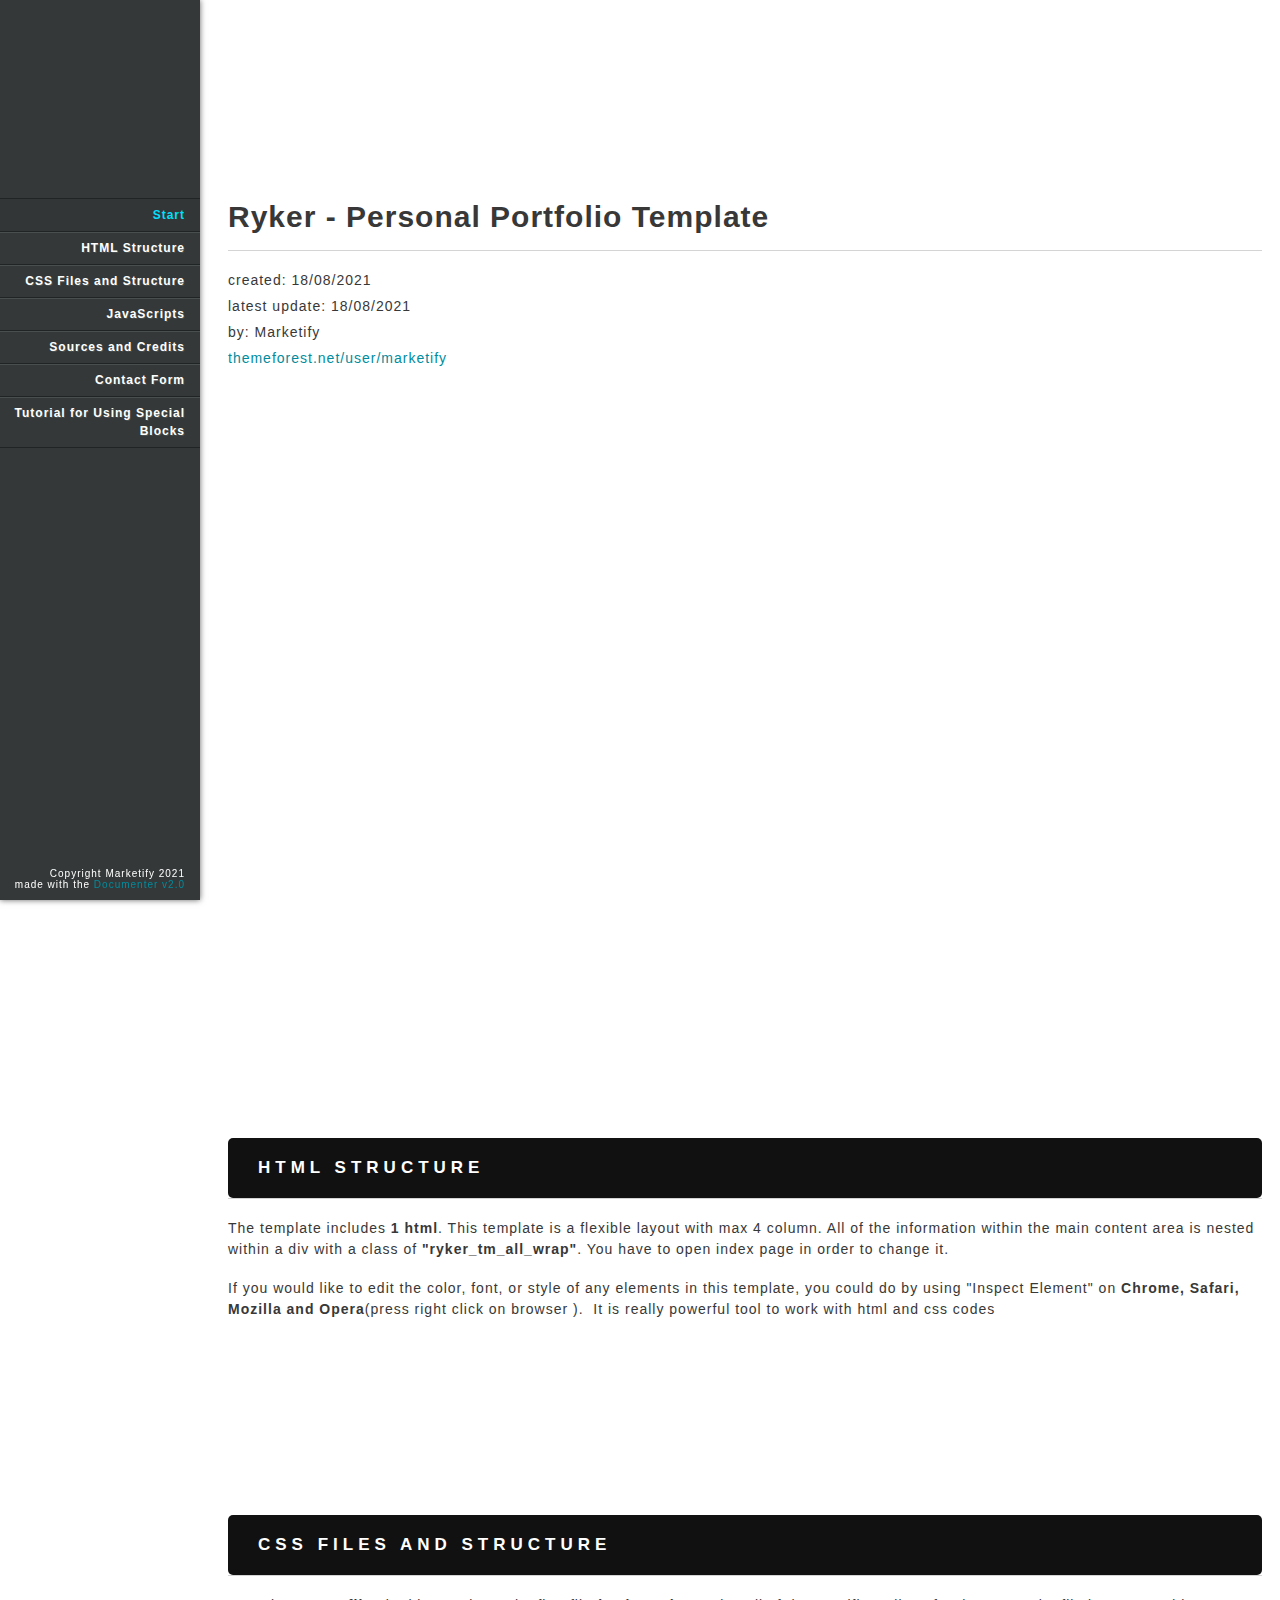
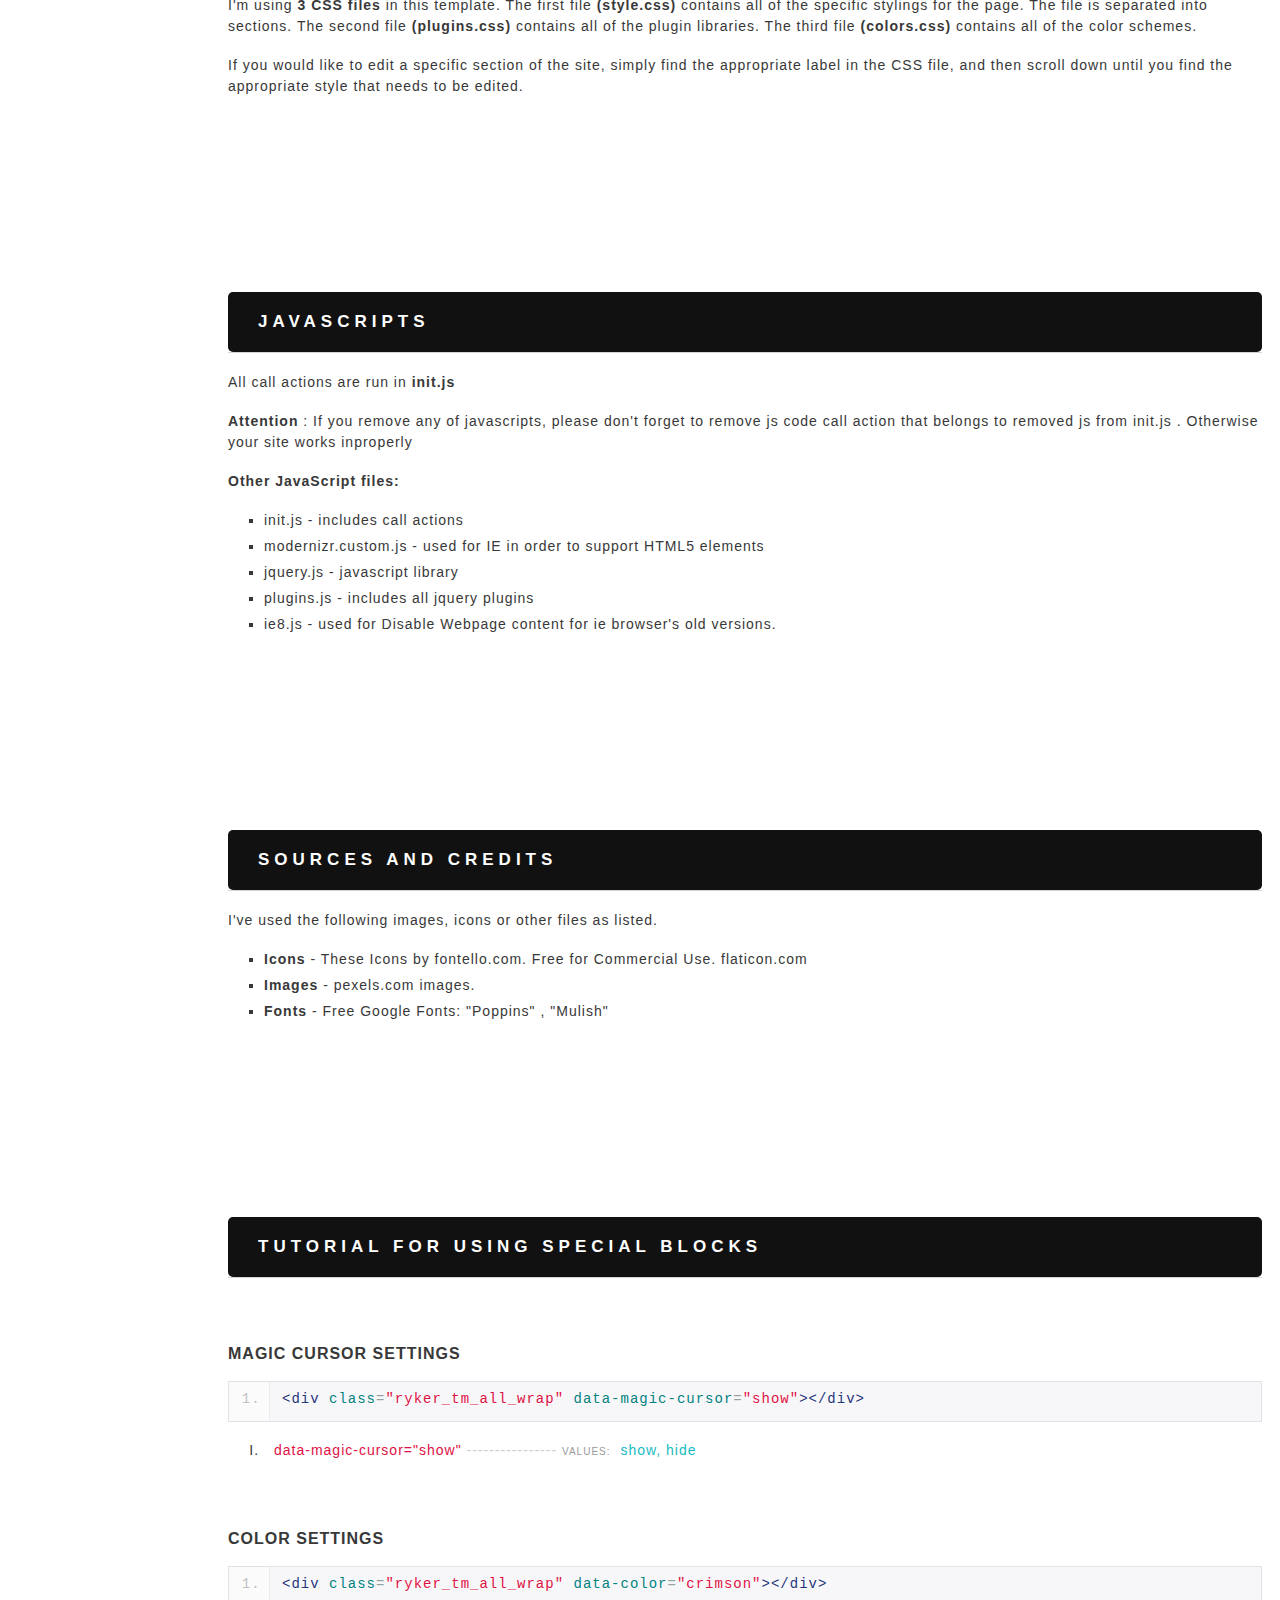
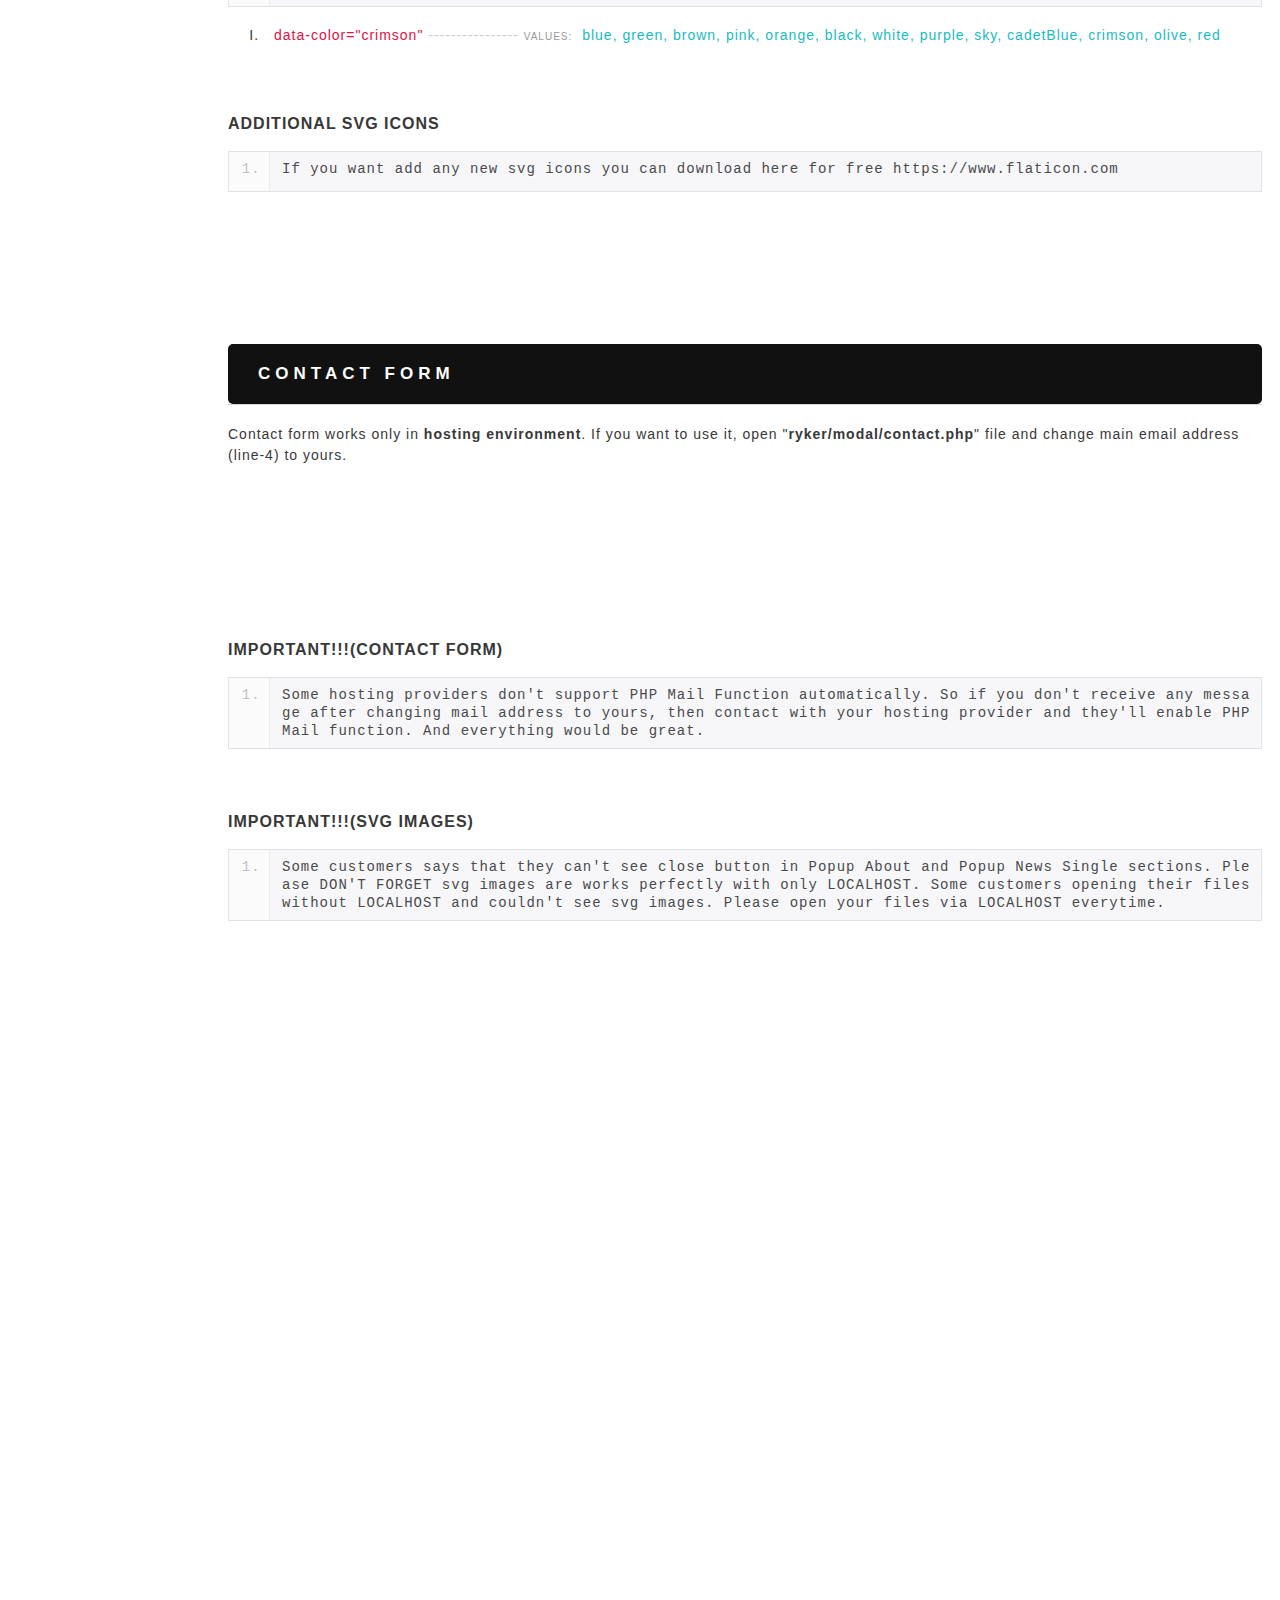
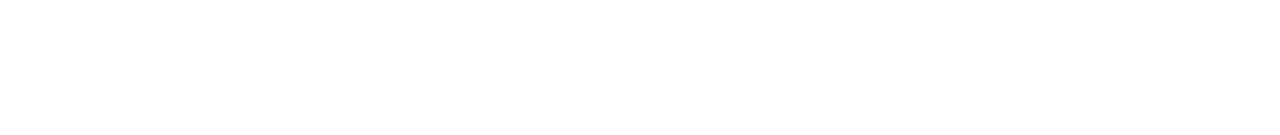
<file: my-portfolio/documentation/index.html>
<!doctype html>  
<!--[if IE 6 ]><html lang="en-us" class="ie6"> <![endif]-->
<!--[if IE 7 ]><html lang="en-us" class="ie7"> <![endif]-->
<!--[if IE 8 ]><html lang="en-us" class="ie8"> <![endif]-->
<!--[if (gt IE 7)|!(IE)]><!-->
<html lang="en-us"><!--<![endif]-->
<head>
	<meta charset="utf-8">
	
	<title>Ryker - Documentation</title>
	
	<meta name="description" content="Thank you for purchasing my template. If you have any questions that are beyond the scope of this help file, please feel free to contact with me via my profile page contact form on themeforest.net. Thanks so much!">
	<meta name="author" content="Marketify">
	<meta name="copyright" content="Marketify">
	<meta name="generator" content="Documenter v2.0 http://rxa.li/documenter">
	<meta name="date" content="2018-01-07T00:00:00+01:00">
	
	<link href="assets/js/google-code-prettify/prettify.css" rel="stylesheet">
	<link rel="stylesheet" href="assets/css/documenter_style.css" media="all">
	
	
	
	<script src="assets/js/jquery.js"></script>
	
	<script src="assets/js/jquery.scrollTo.js"></script>
	<script src="assets/js/jquery.easing.js"></script>
	
	<script>document.createElement('section');var duration='500',easing='swing';</script>
	<script src="assets/js/script.js"></script>
    <script src="assets/js/google-code-prettify/prettify.js"></script>
	
	<style>
		html{background-color:#fff;color:#383838;}
		::-moz-selection{background:#333636;color:#00DFFC;}
		::selection{background:#333636;color:#00DFFC;}
		#documenter_sidebar #documenter_logo{background-image:url();}
		a{color:#008C9E;}
		.btn {
			border-radius:3px;
		}
		
		.btn-primary {
			  background-image: -moz-linear-gradient(top, #008C9E, #006673);
			  background-image: -ms-linear-gradient(top, #008C9E, #006673);
			  background-image: -webkit-gradient(linear, 0 0, 0 008C9E%, from(#343838), to(#006673));
			  background-image: -webkit-linear-gradient(top, #008C9E, #006673);
			  background-image: -o-linear-gradient(top, #008C9E, #006673);
			  background-image: linear-gradient(top, #008C9E, #006673);
			  filter: progid:DXImageTransform.Microsoft.gradient(startColorstr='#008C9E', endColorstr='#006673', GradientType=0);
			  border-color: #006673 #006673 #bfbfbf;
			  color:#FFFFFF;
		}
		.btn-primary:hover,
		.btn-primary:active,
		.btn-primary.active,
		.btn-primary.disabled,
		.btn-primary[disabled] {
		  border-color: #008C9E #008C9E #bfbfbf;
		  background-color: #006673;
		}
		hr{border-top:1px solid #D4D4D4;border-bottom:1px solid #FFFFFF;}
		#documenter_sidebar, #documenter_sidebar ul a{background-color:#343838;color:#FFFFFF;}
		#documenter_sidebar ul a{-webkit-text-shadow:1px 1px 0px #494F4F;-moz-text-shadow:1px 1px 0px #494F4F;text-shadow:1px 1px 0px #494F4F;}
		#documenter_sidebar ul{border-top:1px solid #212424;}
		#documenter_sidebar ul a{border-top:1px solid #494F4F;border-bottom:1px solid #212424;color:#FFFFFF;}
		#documenter_sidebar ul a:hover{background:#333636;color:#00DFFC;border-top:1px solid #333636;}
		#documenter_sidebar ul a.current{background:#333636;color:#00DFFC;border-top:1px solid #333636;}
		#documenter_copyright{display:block !important;visibility:visible !important;}
		
		
	</style>
	
</head>
<body class="documenter-project-">
	<div id="documenter_sidebar">
		<a href="#documenter_cover" id="documenter_logo"></a>
		<ul id="documenter_nav">
			<li><a class="current" href="#documenter_cover">Start</a></li>
				
			<li><a href="#html_structure" title="HTML Structure ">HTML Structure </a></li>
			<li><a href="#css_files_and_structure" title="CSS Files and Structure ">CSS Files and Structure </a></li>
			<li><a href="#javascripts" title="JavaScripts">JavaScripts</a></li>
			<li><a href="#sources_and_credits" title="Sources and Credits">Sources and Credits</a></li>
			<li><a href="#contact_form_reservation_form" title="Contact Form">Contact Form</a></li>
			
			<li><a href="#tutorial" title="Tutorial">Tutorial for Using Special Blocks</a></li>

		</ul>
		<div id="documenter_copyright">Copyright Marketify 2021<br>
		made with the <a href="http://rxa.li/documenter">Documenter v2.0</a> 
		</div>
	</div>
	<div id="documenter_content">
	<section id="documenter_cover">
	<h1>Ryker - Personal Portfolio Template</h1>
	
	<div id="documenter_buttons">
		
	</div>
	<hr>
	<ul>
	<li>created: 18/08/2021</li>
	<li>latest update: 18/08/2021</li>
	<li>by: Marketify</li>
	<li><a href="http://themeforest.net/user/marketify">themeforest.net/user/marketify</a></li>
	
	</ul>
	<p></p>
	</section>
	
	<section id="html_structure">
	<div class="page-header"><h3>HTML Structure </h3><hr class="notop"></div>
<div class="desc" style="display: block;">
	<p>
		The template includes <strong>1 html</strong>. This template is a flexible layout with max 4 column. All of the information within the main content area is nested within a div with a class of <strong>&quot;ryker_tm_all_wrap&quot;</strong>. You have to open index page in order to change it.</p>
	<p>
		If you would like to edit the <em>color</em>, <em>font</em>, or <em>style</em> of any elements in this template, you could do by using <em>&quot;Inspect Element&quot;</em> on <strong>Chrome, Safari, </strong><strong>Mozilla</strong><strong> and Opera</strong>(press right click on browser ).&nbsp; It is really powerful tool to work with html and css codes</p>
</div>
<p>&nbsp;
	</p>
</section>
<section id="css_files_and_structure">
	<div class="page-header"><h3>CSS Files and Structure </h3><hr class="notop"></div>
<div class="desc" style="display: block;">
	<p>
		I&#39;m using <strong>3 CSS files</strong> in this template. The first file <strong>(style.css)</strong> contains all of the specific stylings for the page. The file is separated into sections. The second file <strong>(plugins.css)</strong> contains all of the plugin libraries. The third file <strong>(colors.css)</strong> contains all of the color schemes. 
		</p>
	<p>
		If you would like to <em>edit</em> a specific section of the site, simply find the appropriate label in the CSS file, and then scroll down until you find the appropriate style that needs to be edited.</p>
	
</div>
<p>&nbsp;
	</p>
</section>
<section id="javascripts">
	<div class="page-header"><h3>JavaScripts</h3><hr class="notop"></div>
<div class="desc" style="display: block;">
	<p>
		All call actions are run in <strong>init.js</strong></p>
	<p>
		<strong>Attention</strong> : If you remove any of javascripts, please don&#39;t forget to remove <em>js code call action</em> that belongs to removed js from <em>init.js</em> . Otherwise your site works inproperly</p>
	<p>
		<strong>Other JavaScript files:</strong></p>
	<ul>
		<li><em>init.js</em> - includes <em>call actions</em></li>
		<li><em>modernizr.custom.js</em> - used for IE in order to support HTML5 elements</li>
		<li><em>jquery.js - javascript library</em></li>
        <li><em>plugins.js</em> - includes all jquery plugins</li>
		<li><em>ie8.js</em> - used for Disable Webpage content for ie browser's old versions.</li>
	</ul>
</div>
<p>&nbsp;
	</p>
</section>

<section id="sources_and_credits">
	<div class="page-header"><h3>Sources and Credits</h3><hr class="notop"></div>
<div class="desc" style="display: block;">
	<p>
		I&#39;ve used the following images, icons or other files as listed.</p>
	<ul>
		<li>
			<strong>Icons</strong> - These Icons by fontello.com. Free for Commercial Use. flaticon.com</li>
		<li>
			<strong>Images</strong> - pexels.com images.</li>
		<li>
			<strong>Fonts</strong> - Free Google Fonts: &quot;Poppins&quot; , &quot;Mulish&quot;</li>
	</ul>
</div>
<p>&nbsp;
	</p>
</section>
	
	<section id="tutorial">
			<div class="page-header"><h3>Tutorial for Using Special Blocks</h3><hr class="notop"></div>

			
			
			
	
            
         
            
            
            <div class="space50"></div>
            <h5>Magic Cursor Settings</h5>
            <pre class="prettyprint lang-html linenums">&lt;div class=&quot;ryker_tm_all_wrap&quot; data-magic-cursor=&quot;show&quot;&gt;&lt;/div&gt;</pre>
			
            <ul class="a">
            	<li><span class="a">data-magic-cursor="show" </span>  <span class="c">----------------</span>  <span class="d">values:</span> <span class="b">show, hide</span></li>
            </ul>
            
            <div class="space50"></div>
            
            <h5>Color Settings</h5>
            <pre class="prettyprint lang-html linenums">&lt;div class=&quot;ryker_tm_all_wrap&quot; data-color=&quot;crimson&quot;&gt;&lt;/div&gt;</pre>
			
            <ul class="a">
            	<li><span class="a">data-color="crimson" </span>  <span class="c">----------------</span>  <span class="d">values:</span> <span class="b">blue, green, brown, pink, orange, black, white, purple, sky, cadetBlue, crimson, olive, red</span></li>
            </ul>
            
             <div class="space50"></div>
            
			<h5>Additional SVG icons</h5>
			<pre class="prettyprint lang-html linenums">If you want add any new svg icons you can download here for free <a href="https://www.flaticon.com" target="_blank">https://www.flaticon.com</a></pre>
	           
			
</section>
		
		<section id="contact_form_reservation_form">
			<div class="page-header"><h3>Contact Form</h3><hr class="notop"></div>
		<p>
			Contact form works only in <strong>hosting environment</strong>. If you want to use it, open &quot;<strong>ryker/modal/contact.php</strong>&quot; file and change main email address (line-4) to yours.</p>
		<p>&nbsp;
			</p>
		</section>	
		            
			<h5>Important!!!(Contact Form)</h5>
			<pre class="prettyprint lang-html linenums">Some hosting providers don't support PHP Mail Function automatically. So if you don't receive any message after changing mail address to yours, then contact with your hosting provider and they'll enable PHP Mail function. And everything would be great.</pre>
			
		<div class="space50"></div>
		
		<h5>Important!!!(SVG Images)</h5>
			<pre class="prettyprint lang-html linenums">Some customers says that they can't see close button in Popup About and Popup News Single sections. Please DON'T FORGET svg images are works perfectly with only LOCALHOST. Some customers opening their files without LOCALHOST and couldn't see svg images. Please open your files via LOCALHOST everytime.</pre>

		

	</div>
</body>
</html>
</file>
<file: my-portfolio/documentation/assets/js/google-code-prettify/prettify.css>
.com { color: #93a1a1; }
.lit { color: #195f91; }
.pun, .opn, .clo { color: #93a1a1; }
.fun { color: #dc322f; }
.str, .atv { color: #D14; }
.kwd, .linenums .tag { color: #1e347b; }
.typ, .atn, .dec, .var { color: teal; }
.pln { color: #48484c; }

.prettyprint {
  padding: 8px;
  background-color: #f7f7f9;
  border: 1px solid #e1e1e8;
}
.prettyprint.linenums {
  -webkit-box-shadow: inset 40px 0 0 #fbfbfc, inset 41px 0 0 #ececf0;
     -moz-box-shadow: inset 40px 0 0 #fbfbfc, inset 41px 0 0 #ececf0;
          box-shadow: inset 40px 0 0 #fbfbfc, inset 41px 0 0 #ececf0;
}

/* Specify class=linenums on a pre to get line numbering */
ol.linenums {
  margin: 0 0 0 33px; /* IE indents via margin-left */
} 
ol.linenums li {
  padding-left: 12px;
  color: #bebec5;
  line-height: 18px;
  text-shadow: 0 1px 0 #fff;
}
</file>
<file: my-portfolio/documentation/assets/css/documenter_style.css>
/*!
 * Documenter 2.0
 * http://rxa.li/documenter
 *
 * Copyright 2011, Xaver Birsak
 * http://revaxarts.com
 *
 */
html,body,div,span,applet,object,iframe,h1,h2,h3,h4,h5,h6,p,blockquote,a,abbr,acronym,address,big,cite,code,del,dfn,em,font,img,ins,kbd,q,s,samp,small,strike,strong,sub,sup,tt,var,dl,dt,dd,ol,ul,li,fieldset,form,label,legend,table,caption,tbody,tfoot,thead,tr,th,td{
	margin:0;
	padding:0;
	border:0;
	outline:0;
	font-weight:inherit;
	font-style:inherit;
	font-size:100%;
	font-family:inherit;
	vertical-align:baseline;
}
html { 
	font-size:101%;
	font-family:Arial,sans-serif;
	font-size:14px;
	-webkit-text-size-adjust:none;
	color:#6F6F6F;
	background-color:#efefef;
	letter-spacing:1px;
}
body{
	min-height:100%;
	height:auto;
	width:100%;
}
footer, header, section {
	display:block;
}
a{ color:#6F6F6F; text-decoration:none; cursor:pointer; }
a:hover { text-decoration:underline }
p, ul, ol{
	margin:18px 0;
	line-height:1.5em;
}
li{
	list-style:none;
}
section li{
	margin-bottom:5px;
}
li.placeholder{
	height:70px;
	width:100%;
	font-size:16px;
}
hr { 
	display:block;
	height:0px;
	line-height:0px;
	border:0;
	border-top:1px solid #ddd;
	border-bottom:1px solid #aaa;
	margin:16px 0;
	padding:0;
	clear:both;
	float:none;
}
hr.notop{
	margin-top:0;
}
strong{
	font-weight:700;
}
#documenter_buttons{
	position:absolute;
	right:10px;
	margin-top:-30px;
}
.btn{
	cursor:pointer;
	width:auto;
	padding:7px 7px 8px;
	border-radius:3px;
	border:1px solid #ccc;
}
.btn:hover{
	border:1px solid #B1B4B0;
	box-shadow:0px 2px 2px rgba(0,0,0,0.1);
	-moz-box-shadow:0px 2px 2px rgba(0,0,0,0.1);
	-webkit-box-shadow:0px 2px 2px rgba(0,0,0,0.1);
	text-decoration:none;
}
.btn:active{
	border:1px solid #B1B4B0;
	box-shadow:inset 0px 2px 2px rgba(0,0,0,0.1);
	-moz-box-shadow:inset 0px 2px 2px rgba(0,0,0,0.1);
	-webkit-box-shadow:inset 0px 2px 2px rgba(0,0,0,0.1);
	background-color:#eee;
}

#documenter_content{
	position:absolute;
	right:18px;
	left:218px;
	padding-left:10px;
	padding-bottom:800px;
	min-height:100%;
	height:auto;
	z-index:1;
}
#documenter_sidebar{
	-moz-box-shadow:0 0 6px rgba(3,3,3,0.6);
	-webkit-box-shadow:0 0 6px rgba(3,3,3,0.6);
	box-shadow:0 0 6px rgba(3,3,3,0.6);
	position:fixed;
	left:0;
	width:200px;
	height:100%;
	min-height:100%;
	z-index:100;
}
#documenter_sidebar a{
	position:relative;
	z-index:100;
}
img{
	border:0;
}
#documenter_copyright{
	position:absolute;
	bottom:10px;
	font-size:10px;
	right:15px;
	width:200px;
	text-align:right;
	z-index:1
}
noscript{
	display:block;
	position:absolute;
	top:238px;
	margin:0 auto;
	width:800px;
	bottom:0;
	z-index:20;
}
noscript p{
	width:800px;
	font-size:20px;
	padding-top:20px;
	margin:0 auto;
	color:#4D4D4D;
}
.small{
	font-size:10px;
	letter-spacing:0;
}

/*----------------------------------------------------------------------*/
/* Sidebar
/*----------------------------------------------------------------------*/

#documenter_sidebar #documenter_logo{
	display:block;
	height:20%;
	max-height:200px;
	min-height:70px;
	width:200px;
	background-position:center center;
	background-repeat:no-repeat;
}
#documenter_sidebar ul{
	font-size:12px;
	font-weight:700;
	min-height:150px;
	height:75%;
	overflow:auto;
}

#documenter_sidebar ul li{
	text-align:right;
	padding:0;
}
#documenter_sidebar ul a{
	display:block;
	border-top:1px solid #ddd;
	border-bottom:1px solid #aaa;
	padding:6px 15px 7px 0;
	text-align:right;
}
#documenter_sidebar ul a:hover,#documenter_sidebar ul a.current{
	-webkit-text-shadow:none;
	-moz-text-shadow:none;
	text-shadow:none;
	text-decoration:none;
}
#documenter_sidebar ul li ul{
	border-top:0;
	font-size:10px;
	min-height:10px;
	height:auto;
	overflow:auto;
	margin:0;
	display:none;
}
#documenter_sidebar ul li ul li a{
	display:block;
	padding:4px 15px 5px 0;
	text-align:right;
}

/*----------------------------------------------------------------------*/
/* Content
/*----------------------------------------------------------------------*/

#documenter_cover{
	position:relative;
	height:800px;
	padding-top:200px !important;
}
#documenter_cover li{
	list-style:none !important;
	margin-left:0 !important;
}
#documenter_cover p{
	width:500px;
}
#documenter_content section{
	padding-top:20px;
	padding-bottom:100px;
}
#documenter_content h1{
	font-size:30px;
	font-weight:700;
}
#documenter_content h2{
	font-size:20px;
	margin-bottom:18px;
	font-weight:100;
}
#documenter_content h3{
	font-size:17px;
	color:#FFF;
	letter-spacing:5px;
	margin:18px 0 0;
	font-weight:600;
	background:#111;
	padding:20px 30px;
	text-transform:uppercase;
	border-radius:5px;
}
#documenter_content h4{
	font-size:20px;
	margin:18px 0;
	font-weight:100;
}
#documenter_content h5{
	font-size:16px;
	margin:18px 0;
	font-weight:600;
	text-transform:uppercase;
}
#documenter_content h6{
	font-size:14px;
	margin:18px 0;
	font-weight:100;
}
#documenter_content p{
	margin:18px 0;
}
#documenter_content ol li{
	list-style:decimal;
	margin-left:36px;
}
#documenter_content ul li{
	list-style:square;
	margin-left:36px;
}
#documenter_content dl{
}
#documenter_content dl dt{
	padding-top:12px;
	font-weight:700;
	font-size:14px;
}
#documenter_content dl dd{
	padding-top:3px;
	margin-left:18px;
}
#documenter_content table{
	border-collapse:collapse;
}
#documenter_content table th{
	font-weight:700;
}
#documenter_content table th, #documenter_content table td{
	padding:3px 7px;
	text-align:left;
}
#documenter_content .warning{
	padding:10px 10px 10px 30px;
	border:1px solid #D5D458;
	background-color:#F0FEB1;
	background-image:url(img/warning.png);
	background-repeat:no-repeat;
	background-position: 8px 11px;
}
#documenter_content .info{
	padding:10px 10px 10px 30px;
	border:1px solid #6AB3FF;
	background-color:#A3D0FF;
	background-image:url(img/info.png);
	background-repeat:no-repeat;
	background-position: 8px 11px;
}
#documenter_content div.alert {
  padding: 8px 35px 8px 14px;
  text-shadow: 0 1px 0 rgba(255, 255, 255, 0.5);
  background-color: #fcf8e3;
  border: 1px solid #fbeed5;
  -webkit-border-radius: 4px;
  -moz-border-radius: 4px;
  border-radius: 4px;
}
#documenter_content div.alert-success,#documenter_content  div.alert-success div.alert-heading {
  color: #468847;
}
#documenter_content div.alert-danger,#documenter_content  div.alert-error {
  background-color: #f2dede;
  border-color: #eed3d7;
}
#documenter_content div.alert-danger,
#documenter_content div.alert-error,
#documenter_content div.alert-danger div.alert-heading,
#documenter_content div.alert-error div.alert-heading {
  color: #b94a48;
}
#documenter_content div.alert-info {
  background-color: #d9edf7;
  border-color: #bce8f1;
}
#documenter_content div.alert-info,#documenter_content  div.alert-info div.alert-heading {
  color: #3a87ad;
}
#documenter_content div.alert-block {
  padding-top: 14px;
  padding-bottom: 14px;
}
#documenter_content div.alert-block > p,#documenter_content  div.alert-block > ul {
  margin-bottom: 0;
}
#documenter_content div.alert-block p + p {
  margin-top: 5px;
}






pre{
	word-break: break-all; 
	word-wrap: break-word;
	white-space: pre-wrap;       /* css-3 */
 	white-space: -moz-pre-wrap;  /* Mozilla, since 1999 */
 	white-space: -pre-wrap;      /* Opera 4-6 */
 	white-space: -o-pre-wrap;    /* Opera 7 */
 	word-wrap: break-word;       /* Internet Explorer 5.5+ */
}
#documenter_content span.a{color:#D14;}
#documenter_content span.b{color:#18bbc3;}
#documenter_content span.c{color:#CCCCCC;}
#documenter_content span.e{color:#D14; background:#F9F2F4; padding: 2px 4px; border-radius:4px; font-size:12px; }
#documenter_content span.d{color:#999; text-transform:uppercase; font-size:10px; margin-right:5px;}
#documenter_content h6.a{text-transform:uppercase; color:#999; font-size:11px; margin-bottom:0px;}
#documenter_content ul.a{}
#documenter_content ul.a li{padding-left:10px; list-style-type:upper-roman; margin-bottom:8px;}
#documenter_content ol.linenums li{margin-left:0px;}

.space10{width:100%; float:left; clear:both; margin-bottom:10px;}
.space20{width:100%; float:left; clear:both; margin-bottom:20px;}
.space30{width:100%; float:left; clear:both; margin-bottom:30px;}
.space40{width:100%; float:left; clear:both; margin-bottom:40px;}
.space50{width:100%; float:left; clear:both; margin-bottom:50px;}
.space60{width:100%; float:left; clear:both; margin-bottom:60px;}
.space70{width:100%; float:left; clear:both; margin-bottom:70px;}
.space80{width:100%; float:left; clear:both; margin-bottom:80px;}
.space90{width:100%; float:left; clear:both; margin-bottom:90px;}
.space100{width:100%; float:left; clear:both; margin-bottom:100px;}
.space200{width:100%; float:left; clear:both; margin-bottom:300px;}
.space300{width:100%; float:left; clear:both; margin-bottom:300px;}
.space400{width:100%; float:left; clear:both; margin-bottom:400px;}
.space500{width:100%; float:left; clear:both; margin-bottom:500px;}
.space1000{width:100%; float:left; clear:both; margin-bottom:1000px;}

.expandable{
	width:100%;
	clear:both;
	z-index:10;
	position:relative;
}
.expandable .etitle{
	padding:0px;
	cursor:pointer;
	position:relative;
	z-index:10;
	padding-left:35px;
}
.expandable .etitle span{
	font-size:14px;
	line-height:1.3;
	position:absolute;
	left:0px;
	top:-3px;
	width:22px;
	height:22px;
	background:#FC0;
	text-align:center;
	display:inline-block;
	color:#000;
	
	-webkit-border-radius:100%;
	-moz-border-radius:100%;
	border-radius:100%;
	
	-webkit-transition: all .3s ease;
	   -moz-transition: all .3s ease;
		-ms-transition: all .3s ease;
		 -o-transition: all .3s ease;
			transition: all .3s ease;
}
.expandable.open .etitle span{
	-webkit-transform:rotateZ(180deg);
	-moz-transform:rotateZ(180deg);
	transform:rotateZ(180deg);
}
.expandable .econtent{
	display:none;
	position:relative;
	padding:0px;
	z-index:10;
}






/*----------------------------------------------------------------------*/
/* Print Styles
/*----------------------------------------------------------------------*/

@media print {
	 * { background: transparent !important; color: black !important; text-shadow: none !important; filter:none !important;
	-ms-filter: none !important; } /* Black prints faster: sanbeiji.com/archives/953 */
	a, a:visited { color: #444 !important; text-decoration: underline; }
	a[href]:after { content: " (" attr(href) ")"; }
	abbr[title]:after { content: " (" attr(title) ")"; }
	.ir a:after, a[href^="javascript:"]:after, a[href^="#"]:after { content: ""; }  /* Don't show links for images, or javascript/internal links */
	pre, blockquote { border: 1px solid #999; page-break-inside: avoid; }
	thead { display: table-header-group; } /* css-discuss.incutio.com/wiki/Printing_Tables */
	tr, img { page-break-inside: avoid; }
	@page { margin: 0.5cm; }
	p, h2, h3 { orphans: 3; widows: 3; }
	h2, h3{ page-break-after: avoid; }
	hr { border-top:1px solid #000 !important;border-bottom:0 !important; }
	
	#documenter_sidebar{
		-moz-box-shadow:none;
		-webkit-box-shadow:none;
		box-shadow:none;
		position:absolute;
		left:10px;
		top:0;
		width:100%;
		margin-top:500px;
	}
	#documenter_sidebar ul:before { content: "Table of Contents"; }
	
	#documenter_sidebar ul{
		border:0 !important;
	}
	#documenter_sidebar ul li{
		border:0 !important;
		text-align:left;
	}
	#documenter_sidebar ul li a{
		border:0 !important;
		text-align:left;
		padding:4px;
	}
	#documenter_sidebar ul li a:hover{
		border:0 !important;
	}
	#documenter_sidebar #documenter_logo{
		display:none;
	}
	#documenter_sidebar #documenter_copyright{
		display:none;
	}
	#documenter_content{
		left:10px;
	}
	#documenter_cover{
		margin-bottom:300px;
	}
	#documenter_content .warning{
		background-image:url(img/warning.png) !important;
		background-repeat:no-repeat !important;
		background-position: 8px 11px !important;
	}
	#documenter_content .info{
		background-image:url(img/info.png) !important;
		background-repeat:no-repeat !important;
		background-position: 8px 11px !important;
	}
}
</file>
